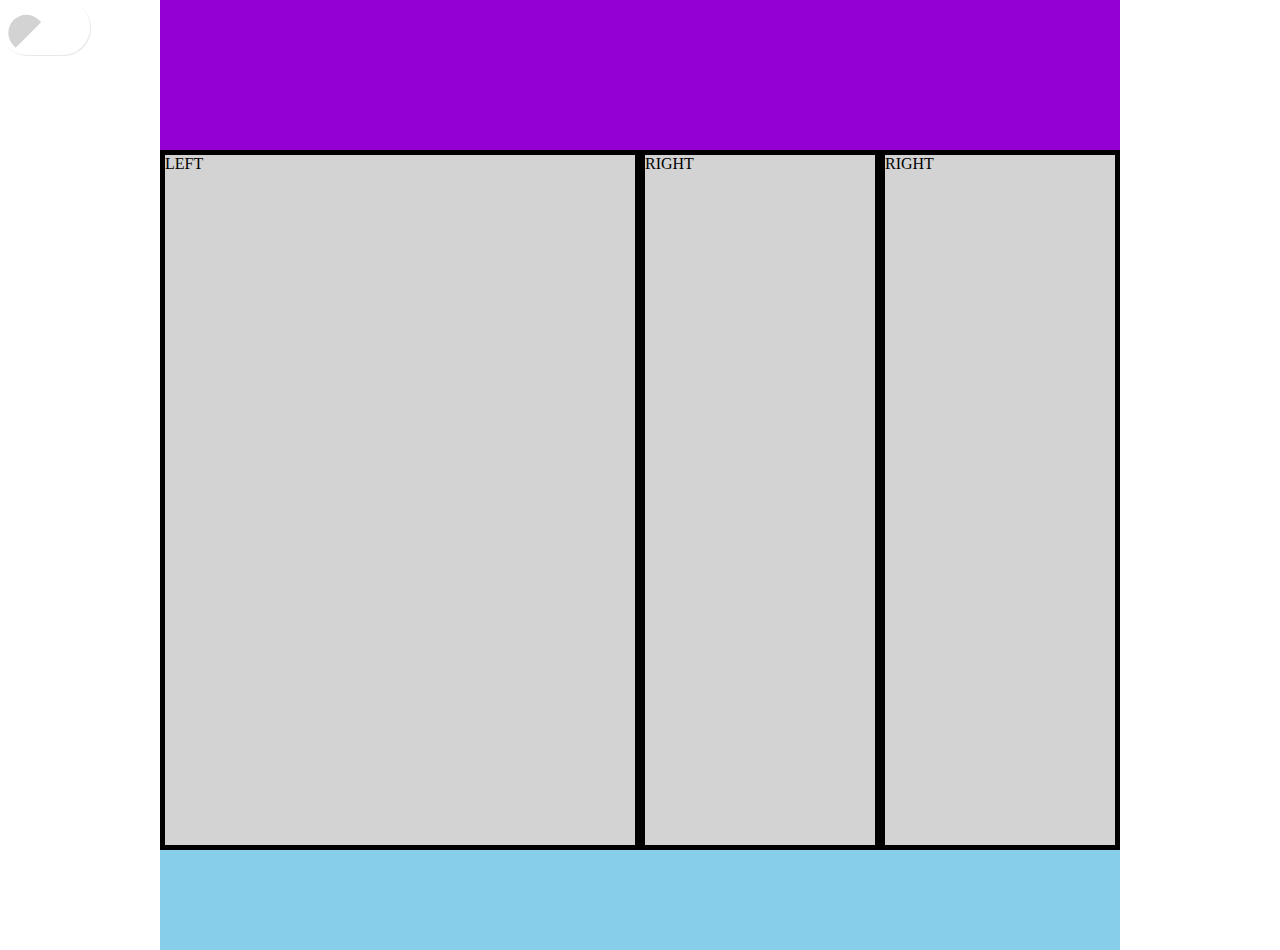
<file: css grid/index.html>
<!DOCTYPE html>
<html>
<head>
	<meta charset="utf-8">
	<meta name="viewport" content="width=device-width, initial scale=1.0, maximum-scale=1.0">
	<meta http-equiv="X-UA-Compatible" content="IE=Edge">
	<link rel="stylesheet" type="text/css" href="./assets/css/style.css">
	<script src="https://ajax.googleapis.com/ajax/libs/jquery/3.3.1/jquery.min.js"></script>
	<script type="text/javascript" src="./assets/js/script.js"></script>
	<title> CSS Fluid Grid </title>
</head>
<body>
	<label class="switch" for="togglegrid">
		<input type="checkbox" id="togglegrid">
		<span class="slider round"></span>
	</label>
	<div class="container">
		<header class="row"></header>
		<main class="row">
			<div class="left col-lg-6 col-md-4 col-sm-2"> LEFT </div>
			<div class="right col-lg-3 col-md-4 col-sm-8"> RIGHT </div>
			<div class="right col-lg-3 col-md-4 col-sm-2"> RIGHT </div>
		</main>
		<div class="grid">
			<div class="clm"> 1 </div>
			<div class="clm"> 2 </div>
			<div class="clm"> 3 </div>
			<div class="clm"> 4 </div>
			<div class="clm"> 5 </div>
			<div class="clm"> 6 </div>
			<div class="clm"> 7 </div>
			<div class="clm"> 8 </div>
			<div class="clm"> 9 </div>
			<div class="clm"> 10 </div>
			<div class="clm"> 11 </div>
			<div class="clm"> 12 </div>
		</div>
		<footer class="row"></footer>
	</div>
</body>
</html>
</file>
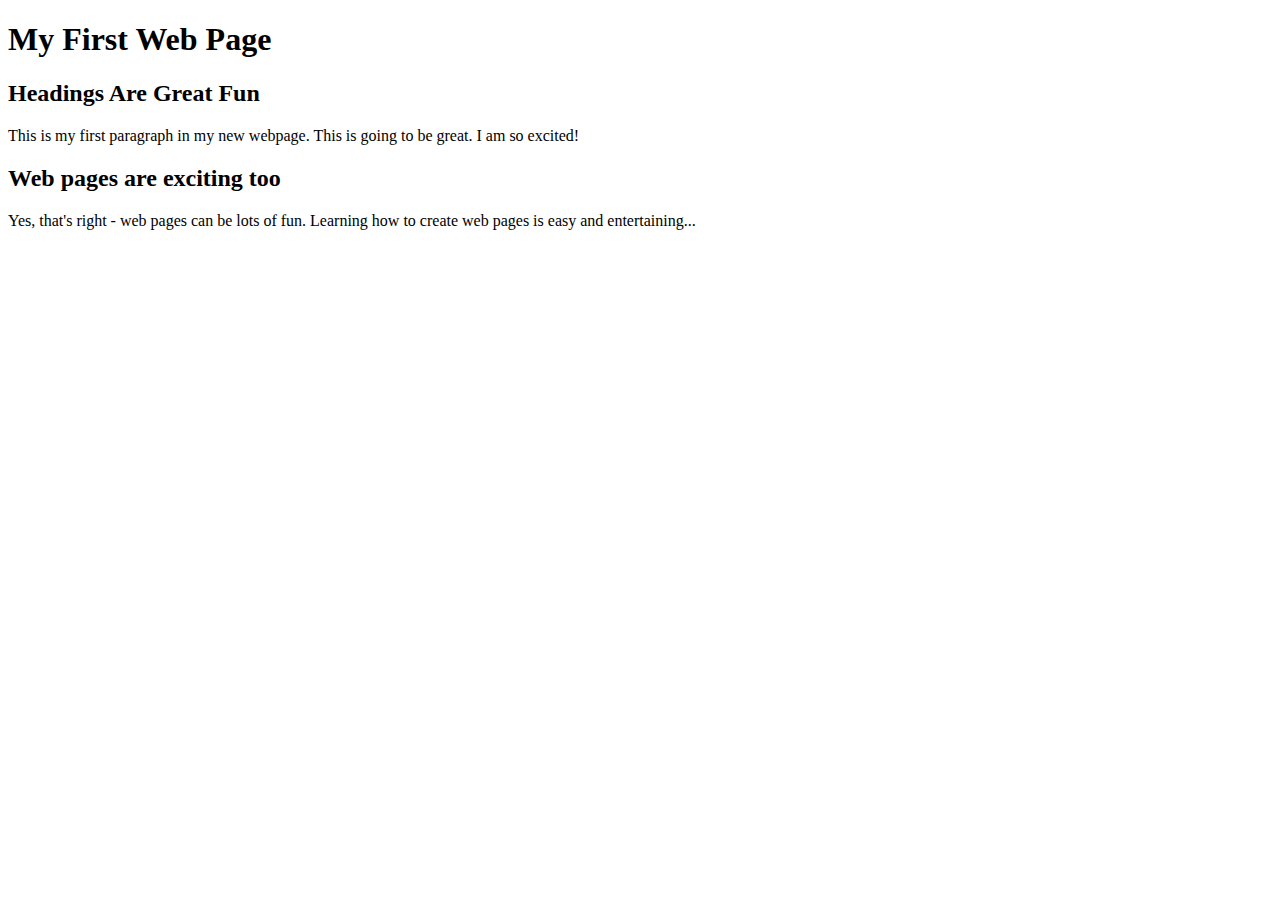
<file: mod01-01/index.html>
<!DOCTYPE html>
<html>
<head>
<meta charset="utf-8">
	<title> My First Web Page </title>
</head>
<body>
	<h1> My First Web Page </h1>
	<h2> Headings Are Great Fun </h2>
	<p>This is my first paragraph in my new webpage. This is going to be great. I am so excited! </p>
	<h2> Web pages are exciting too </h2>
	<p>Yes, that's right - web pages can be lots of fun. Learning how to create web pages is easy and entertaining...</p>
</body>
</html>
</file>
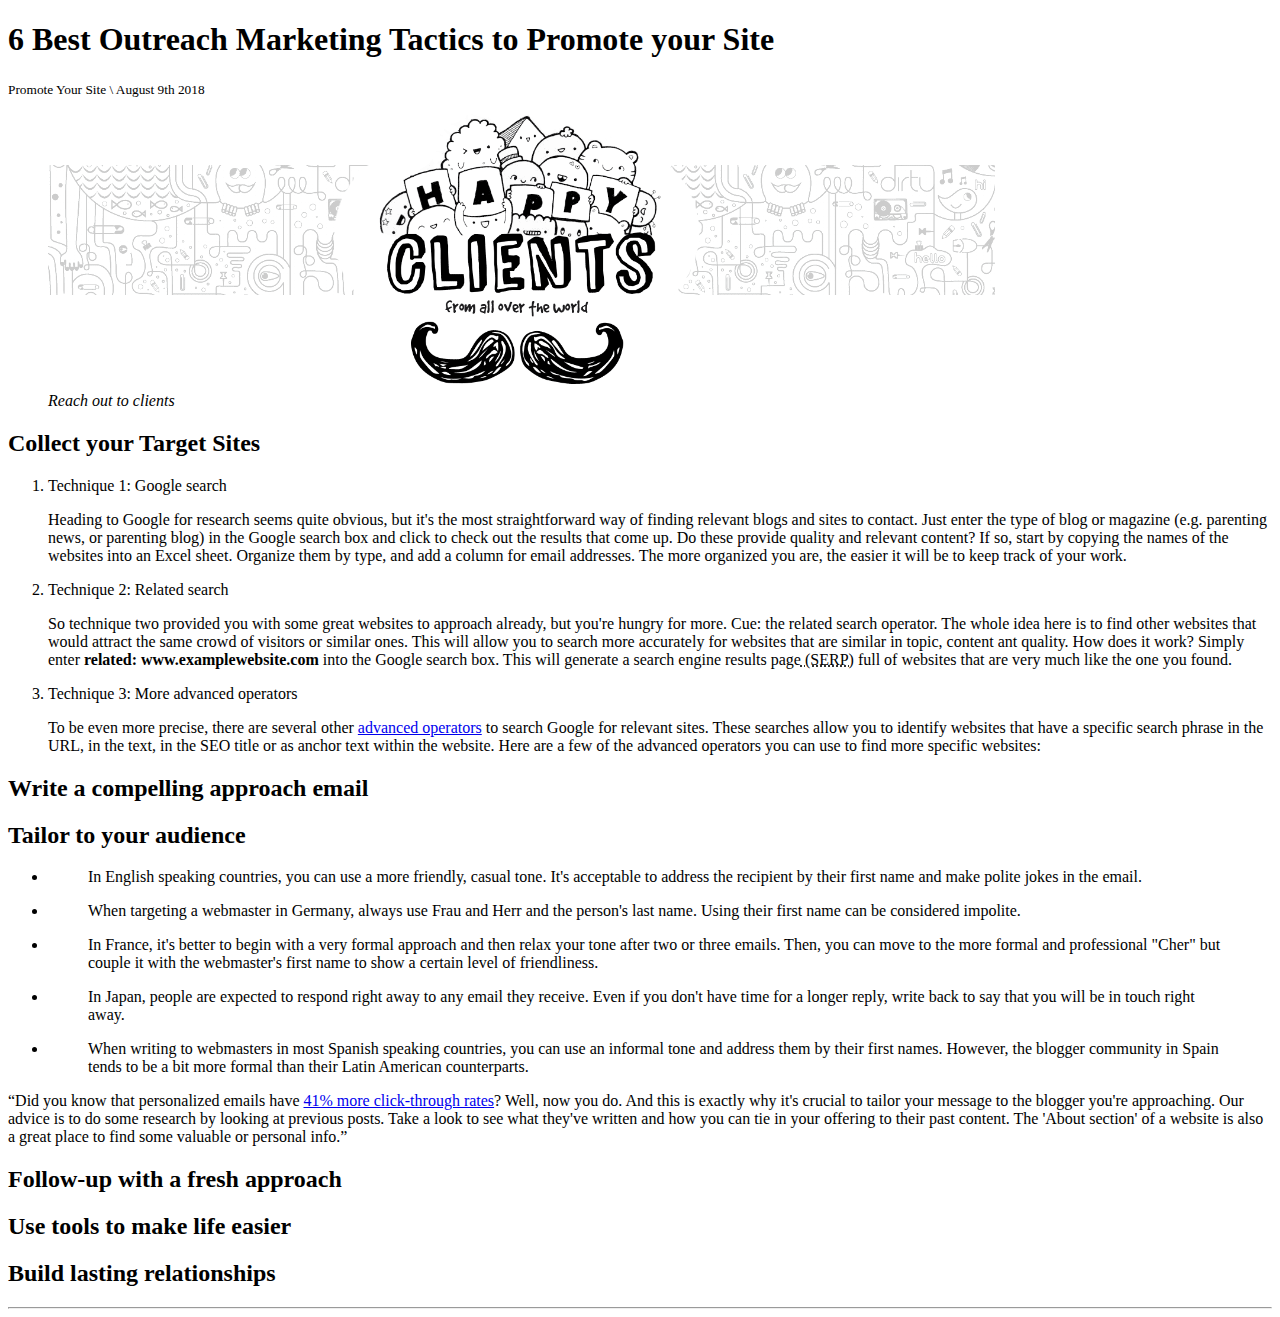
<file: mod01-03/index.html>
<!DOCTYPE html>
<html>
<head>
	<meta charset="utf-8">
	<title></title>
</head>
<body>
	<div class="article">
		<h1>6 Best Outreach Marketing Tactics to Promote your Site</h1>
		<small>Promote Your Site \ August 9th 2018</small>
		<figure>
			<img src="assets/images/images.gif" style="width: 80%">
			<figcaption><em>Reach out to clients</em></figcaption>
		</figure>
		<h2>Collect your Target Sites</h2>
		<ol>
			<li>Technique 1: Google search</li>
			<p>Heading to Google for research seems quite obvious, but it's the most straightforward way of finding relevant blogs and sites to contact. Just enter the type of blog or magazine (e.g. parenting news, or parenting blog) in the Google search box and click to check out the results that come up. Do these provide quality and relevant content? If so, start by copying the names of the websites into an Excel sheet. Organize them by type, and add a column for email addresses. The more organized you are, the easier it will be to keep track of your work.</p>
			<li>Technique 2: Related search</li>
			<p>So technique two provided you with some great websites to approach already, but you're hungry for more. Cue: the related search operator. The whole idea here is to find other websites that would attract the same crowd of visitors or similar ones. This will allow you to search more accurately for websites that are similar in topic, content ant quality. How does it work? Simply enter <strong>related: www.examplewebsite.com</strong> into the Google search box. This will generate a search engine results page<abbr title="Search Engine Results Page"> (SERP)</abbr> full of websites that are very much like the one you found.</p>
			<li>Technique 3: More advanced operators</li>
			<p>To be even more precise, there are several other <a href="https://sites.google.com/site/gwebsearcheducation/advanced-operators" target="_blank">advanced operators</a> to search Google for relevant sites. These searches allow you to identify websites that have a specific search phrase in the URL, in the text, in the SEO title or as anchor text within the website. Here are a few of the advanced operators you can use to find more specific websites:</p>
		</ol>
		<h2>Write a compelling approach email</h2>
		<h2>Tailor to your audience</h2>
		<ul type="a">
			<li><p><blockquote>In English speaking countries, you can use a more friendly, casual tone. It's acceptable to address the recipient by their first name and make polite jokes in the email.</blockquote></p></li>

			<li><p><blockquote>When targeting a webmaster in Germany, always use Frau and Herr and the person's last name. Using their first name can be considered impolite.</blockquote></p></li>

			<li><p><blockquote>In France, it's better to begin with a very formal approach and then relax your tone after two or three emails. Then, you can move to the more formal and professional "Cher" but couple it with the webmaster's first name to show a certain level of friendliness.</blockquote></p></li>

			<li><p><blockquote>In Japan, people are expected to respond right away to any email they receive. Even if you don't have time for a longer reply, write back to say that you will be in touch right away.</blockquote></p></li>

			<li><p><blockquote>When writing to webmasters in most Spanish speaking countries, you can use an informal tone and address them by their first names. However, the blogger community in Spain tends to be a bit more formal than their Latin American counterparts.</blockquote></p></li>

		</ul>
		<p><q>Did you know that personalized emails have <a href="https://www.campaignmonitor.com/blog/email-marketing/2016/01/70-email-marketing-stats-you-need-to-know/">41% more click-through rates</a>? Well, now you do. And this is exactly why it's crucial to tailor your message to the blogger you're approaching. Our advice is to do some research by looking at previous posts. Take a look to see what they've written and how you can tie in your offering to their past content. The 'About section' of a website is also a great place to find some valuable or personal info.</q></p>
		<h2>Follow-up with a fresh approach</h2>
		<h2>Use tools to make life easier</h2>
		<h2>Build lasting relationships</h2>
	</div>
	<hr>
</body>
</html>
</file>
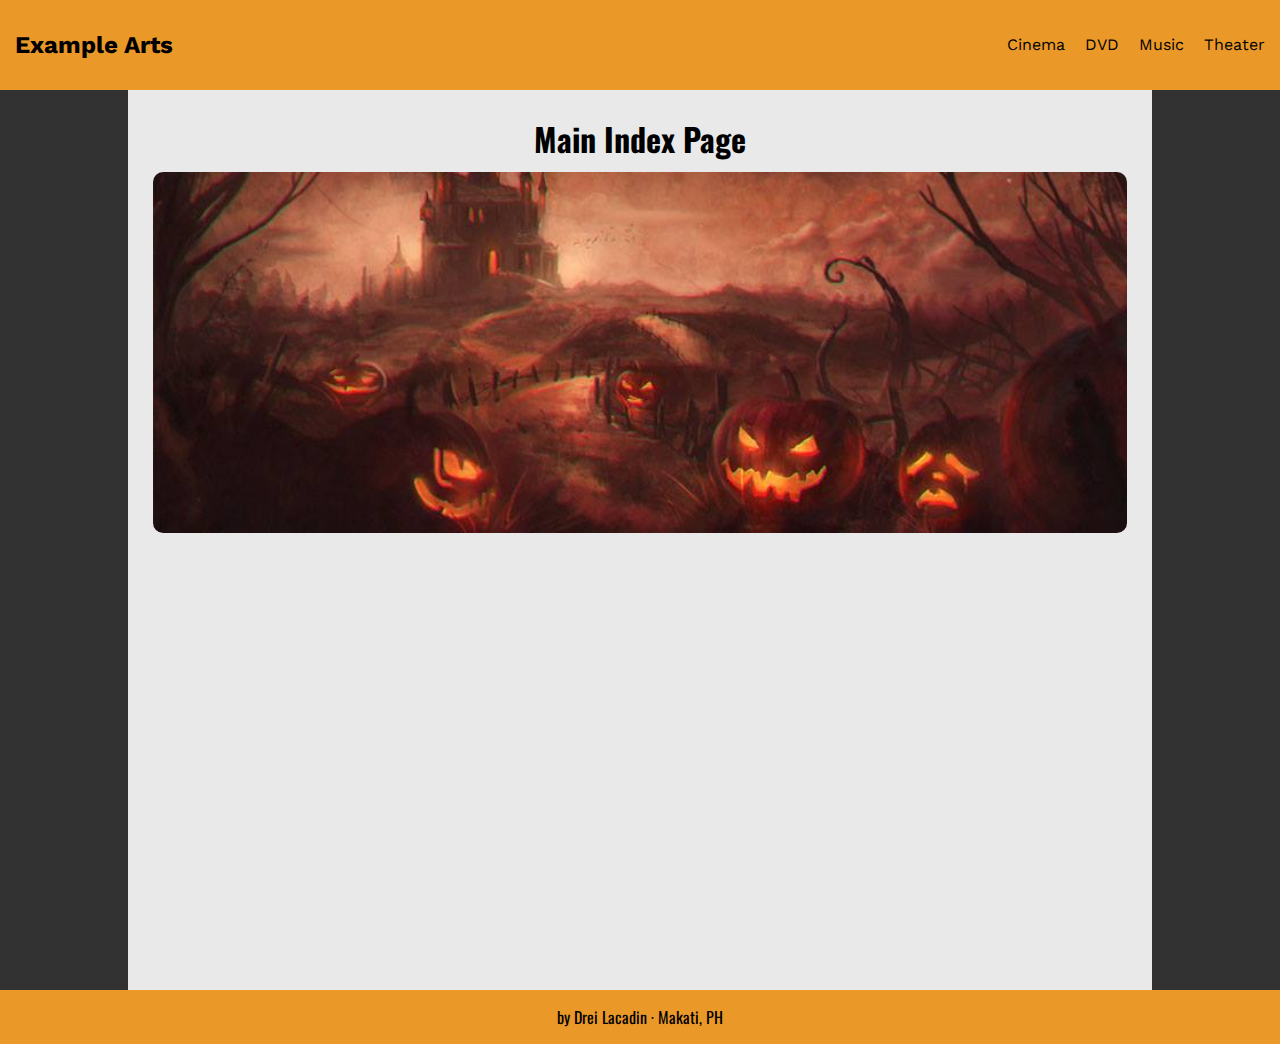
<file: mod01-04/index.html>
<!DOCTYPE html>
<html>
<head>
	<meta charset="utf-8">
	<!-- sets the default zoom for ANY device -->
	<meta name="viewport" content="width=device-width, initial-scale=1.0"> 
	<!-- sets compatibility for your browsers -->
	<meta http-equiv="X-UA-Compatible" content="IE=Edge">
	<title>Example Arts &middot; Main Index Page</title>
	<!-- Imports Google Fonts -->
	<link href="https://fonts.googleapis.com/css?family=Oswald|Work+Sans" rel="stylesheet">
	<!-- Imports font awesome -->
	<link rel="stylesheet" href="https://use.fontawesome.com/releases/v5.3.1/css/all.css" integrity="sha384-mzrmE5qonljUremFsqc01SB46JvROS7bZs3IO2EmfFsd15uHvIt+Y8vEf7N7fWAU" crossorigin="anonymous">
	<!-- Import custom css -->
	<!-- . is your root directory -->
	<link rel="stylesheet" type="text/css" href="./assets/styles/style.css">
</head>
<body>
	<header id="mainHeader">
		<div>
			<h2><a href="./index.html">Example Arts</a></h2>
		</div>
		<div>
			<ul>
				<li><a href="./movies/cinema/index.html">Cinema</a></li>
				<li><a href="./movies/dvd/index.html">DVD</a></li>
				<li><a href="./music/index.html">Music</a></li>
				<li><a href="./theater/index.html">Theater</a></li>
			</ul>
		</div>
	</header>
	<main id="wrapper">
		<h1>Main Index Page</h1>
		<img src="./assets/images/image1.jpg" alt="main index page cover photo">
	</main>
	<footer id="mainFooter">
		<p><i class="fas fa-file-code"></i> by Drei Lacadin &middot; Makati, PH </p>
	</footer>
</body>
</html>
</file>
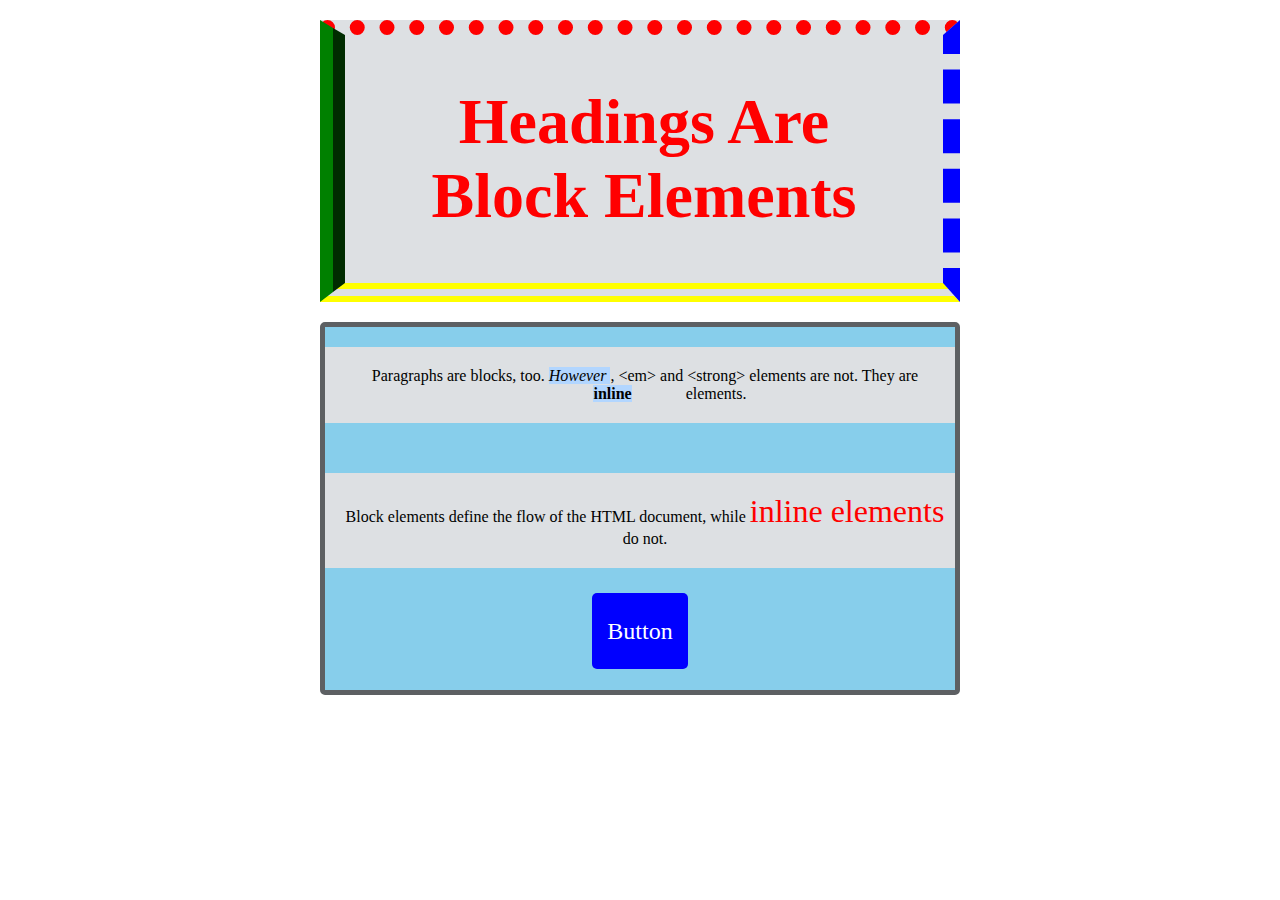
<file: mod02-01/index.html>
<!DOCTYPE html>
<html>
<head>
	<meta charset="utf-8">
	<link rel="stylesheet" type="text/css" href="./assets/css/main.css">
	<title> Inline & Block Elements</title>
</head>
<body>
	<h1><span> Headings Are Block Elements </span></h1>
	<div>
		<p> Paragraphs are blocks, too.
			<em> However </em>, &lt;em&gt; and &lt;strong&gt; elements are not. They are <strong> inline</strong> elements.
		</p>
		
		<p> Block elements define the flow of the HTML document, while <span>inline elements </span> do not. </p>

		<input id="btn-browse" type="file" multiple="multiple">
		<label for="btn-browse" class="btn">Button</label>
		
	</div>
		<!-- <hr>
		<table >
			<tr>
				<th>Element</th>
				<th>Display (inline or block) </th>
			</tr>
			<tr>
				<td>1. strong </td>
				<td class="display">inline</td>
			</tr>
			<tr>
				<td>2. input (password) </td>
				<td class="display">inline</td>
			</tr>
			<tr>
				<td>3. h1 </td>
				<td class="display">block</td>
			</tr>
			<tr>
				<td>4. s </td>
				<td class="display">inline</td>
			</tr>
			<tr>
				<td>5. form </td>
				<td class="display">block</td>
			</tr>
			<tr>
				<td>6. blockquote </td>
				<td class="display">block</td>
			</tr>
			<tr>
				<td>7. abbr </td>
				<td class="display">inline</td>
			</tr>
			<tr>
				<td>8. h4 </td>
				<td class="display">block</td>
			</tr>
			<tr>
				<td>9. nav</td>
				<td class="display">block</td>
			</tr>

		</table>
		<hr>
		<table >
			<tr>
				<th>Element</th>
				<th>Display (inline or block) </th>
			</tr>
			<tr>
				<td>1. h2 </td>
				<td class="display">block</td>
			</tr>
			<tr>
				<td>2. em </td>
				<td class="display">inline</td>
			</tr>
			<tr>
				<td>3. ins </td>
				<td class="display">inline</td>
			</tr>
			<tr>
				<td>4. sup </td>
				<td class="display">inline</td>
			</tr>
			<tr>
				<td>5. li </td>
				<td class="display">block</td>
			</tr>
			<tr>
				<td>6. dl </td>
				<td class="display">block</td>
			</tr>
			<tr>
				<td>7. input(email) </td>
				<td class="display">inline</td>
			</tr>
			<tr>
				<td>8. select </td>
				<td class="display">inline</td>
			</tr>
			<tr>
				<td>9. footer </td>
				<td class="display">block</td>
			</tr>
		</table>
		<hr>
		<table >
			<tr>
				<th>Element</th>
				<th>Display (inline or block) </th>
			</tr>
			<tr>
				<td>1. header </td>
				<td class="display">block</td>
			</tr>
			<tr>
				<td>2. span </td>
				<td class="display">inline</td>
			</tr>
			<tr>
				<td>3. a </td>
				<td class="display">inline</td>
			</tr>
			<tr>
				<td>4. button </td>
				<td class="display">inline</td>
			</tr>
			<tr>
				<td>5. img </td>
				<td class="display">inline</td>
			</tr>
			<tr>
				<td>6. input(checkbox) </td>
				<td class="display">inline</td>
			</tr>
			<tr>
				<td>7. sub </td>
				<td class="display">inline</td>
			</tr>
			<tr>
				<td>8. fieldset </td>
				<td class="display">block</td>
			</tr>
		</table>
		<hr>
		<table >
			<tr>
				<th>Element</th>
				<th>Display (inline or block) </th>
			</tr>
			<tr>
				<td>1. h5 </td>
				<td class="display">block</td>
			</tr>
			<tr>
				<td>2. q </td>
				<td class="display">inline</td>
			</tr>
			<tr>
				<td>3. del </td>
				<td class="display">inline</td>
			</tr>
			<tr>
				<td>4. aside </td>
				<td class="display">block</td>
			</tr>
			<tr>
				<td>5. figure </td>
				<td class="display">block</td>
			</tr>
			<tr>
				<td>6. input(submit) </td>
				<td class="display">inline</td>
			</tr>
			<tr>
				<td>7. h3 </td>
				<td class="display">block</td>
			</tr>
			<tr>
				<td>8. small </td>
				<td class="display">inline</td>
			</tr>
		</table>

		<input type="submit"> Hello </input> -->


	</body>
	</html>
</file>
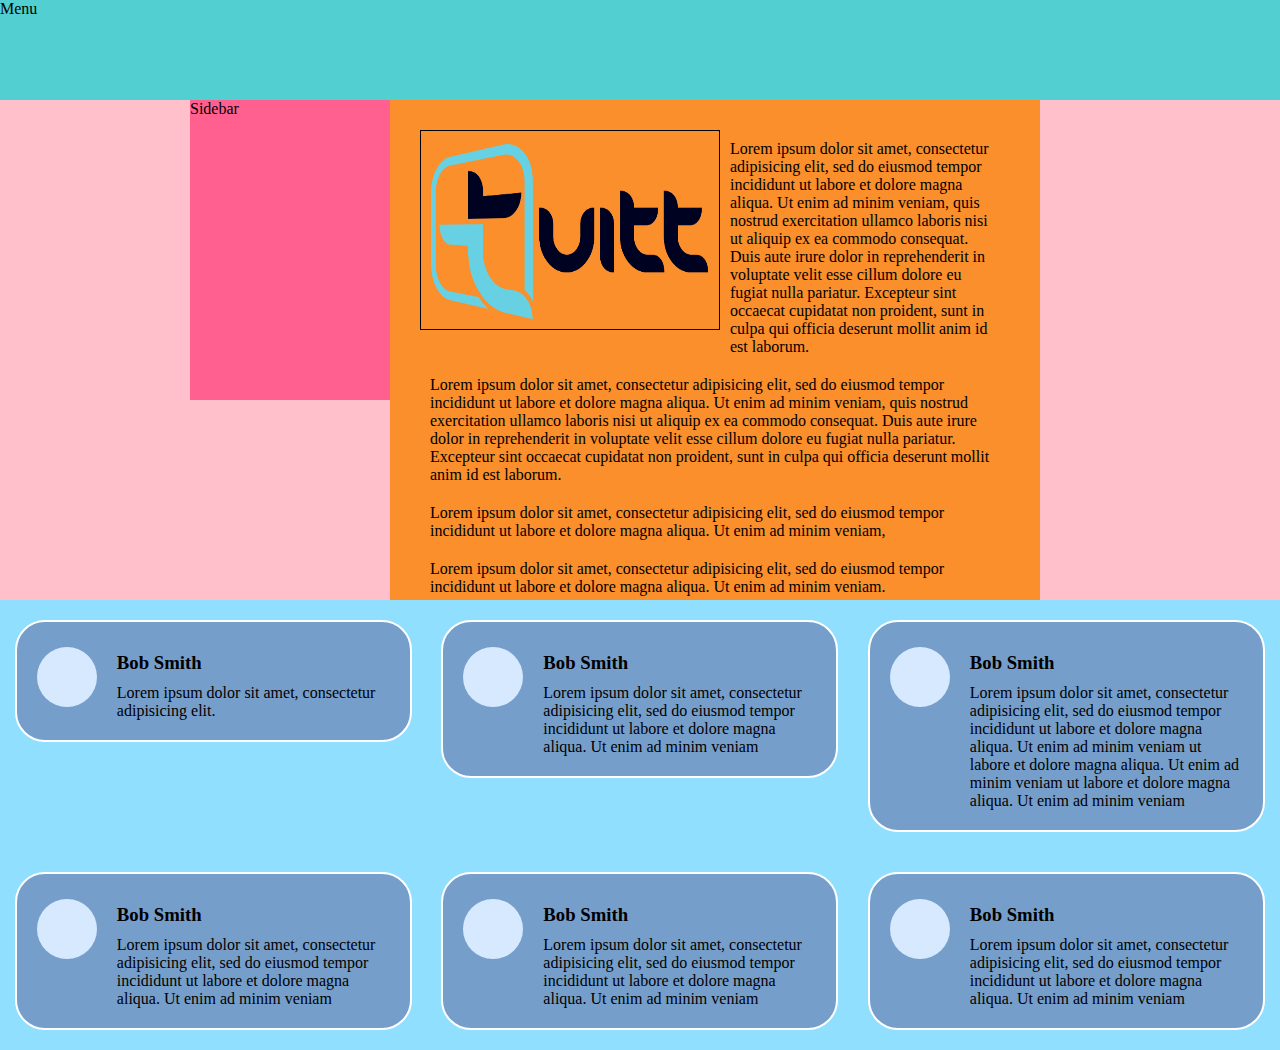
<file: mod02-02/index.html>
<!DOCTYPE html>
<html>
<head>
	<meta charset="utf-8">
	<title> Floating Elements</title>
	<link rel="stylesheet" type="text/css" href="./assets/css/main.css">
</head>
<body>
	<div class="menu"> Menu </div>
	<div class="container">
		<div class="page clear">
			<div class="sidebar"> Sidebar </div>
			<div class="content"> 
				<img src="./assets/images/tuittlogo.png" class="article-image">
				<p>Lorem ipsum dolor sit amet, consectetur adipisicing elit, sed do eiusmod
					tempor incididunt ut labore et dolore magna aliqua. Ut enim ad minim veniam,
					quis nostrud exercitation ullamco laboris nisi ut aliquip ex ea commodo
					consequat. Duis aute irure dolor in reprehenderit in voluptate velit esse
					cillum dolore eu fugiat nulla pariatur. Excepteur sint occaecat cupidatat non
					proident, sunt in culpa qui officia deserunt mollit anim id est laborum.
				</p>
				<p>Lorem ipsum dolor sit amet, consectetur adipisicing elit, sed do eiusmod
					tempor incididunt ut labore et dolore magna aliqua. Ut enim ad minim veniam,
					quis nostrud exercitation ullamco laboris nisi ut aliquip ex ea commodo
					consequat. Duis aute irure dolor in reprehenderit in voluptate velit esse
					cillum dolore eu fugiat nulla pariatur. Excepteur sint occaecat cupidatat non
					proident, sunt in culpa qui officia deserunt mollit anim id est laborum.
				</p>
				<p>Lorem ipsum dolor sit amet, consectetur adipisicing elit, sed do eiusmod
					tempor incididunt ut labore et dolore magna aliqua. Ut enim ad minim veniam,
				</p>
				<p>Lorem ipsum dolor sit amet, consectetur adipisicing elit, sed do eiusmod
					tempor incididunt ut labore et dolore magna aliqua. Ut enim ad minim veniam. 
				</p>
			</div>
		</div>
		<div class="footer clear"> 
			<div class="column">
				<div class="avatar"></div>
				<h3 class="username"> Bob Smith </h3>
				<p class="comment"> Lorem ipsum dolor sit amet, consectetur adipisicing elit. </p>
			</div>
			<div class="column">
				<div class="avatar"></div>
				<h3 class="username"> Bob Smith </h3>
				<p class="comment"> Lorem ipsum dolor sit amet, consectetur adipisicing elit, sed do eiusmod
				tempor incididunt ut labore et dolore magna aliqua. Ut enim ad minim veniam </p>
			</div>
			<div class="column">
				<div class="avatar"></div>
				<h3 class="username"> Bob Smith </h3>
				<p class="comment"> Lorem ipsum dolor sit amet, consectetur adipisicing elit, sed do eiusmod
				tempor incididunt ut labore et dolore magna aliqua. Ut enim ad minim veniam 
				ut labore et dolore magna aliqua. Ut enim ad minim veniam 
				ut labore et dolore magna aliqua. Ut enim ad minim veniam </p>
			</div>
			<div class="column">
				<div class="avatar"></div>
				<h3 class="username"> Bob Smith </h3>
				<p class="comment"> Lorem ipsum dolor sit amet, consectetur adipisicing elit, sed do eiusmod
				tempor incididunt ut labore et dolore magna aliqua. Ut enim ad minim veniam </p>
			</div>
			<div class="column">
				<div class="avatar"></div>
				<h3 class="username"> Bob Smith </h3>
				<p class="comment"> Lorem ipsum dolor sit amet, consectetur adipisicing elit, sed do eiusmod
				tempor incididunt ut labore et dolore magna aliqua. Ut enim ad minim veniam </p>
			</div>
			<div class="column">
				<div class="avatar"></div>
				<h3 class="username"> Bob Smith </h3>
				<p class="comment"> Lorem ipsum dolor sit amet, consectetur adipisicing elit, sed do eiusmod
				tempor incididunt ut labore et dolore magna aliqua. Ut enim ad minim veniam </p>
			</div>
		</div>
	</body>
	</html>
</file>
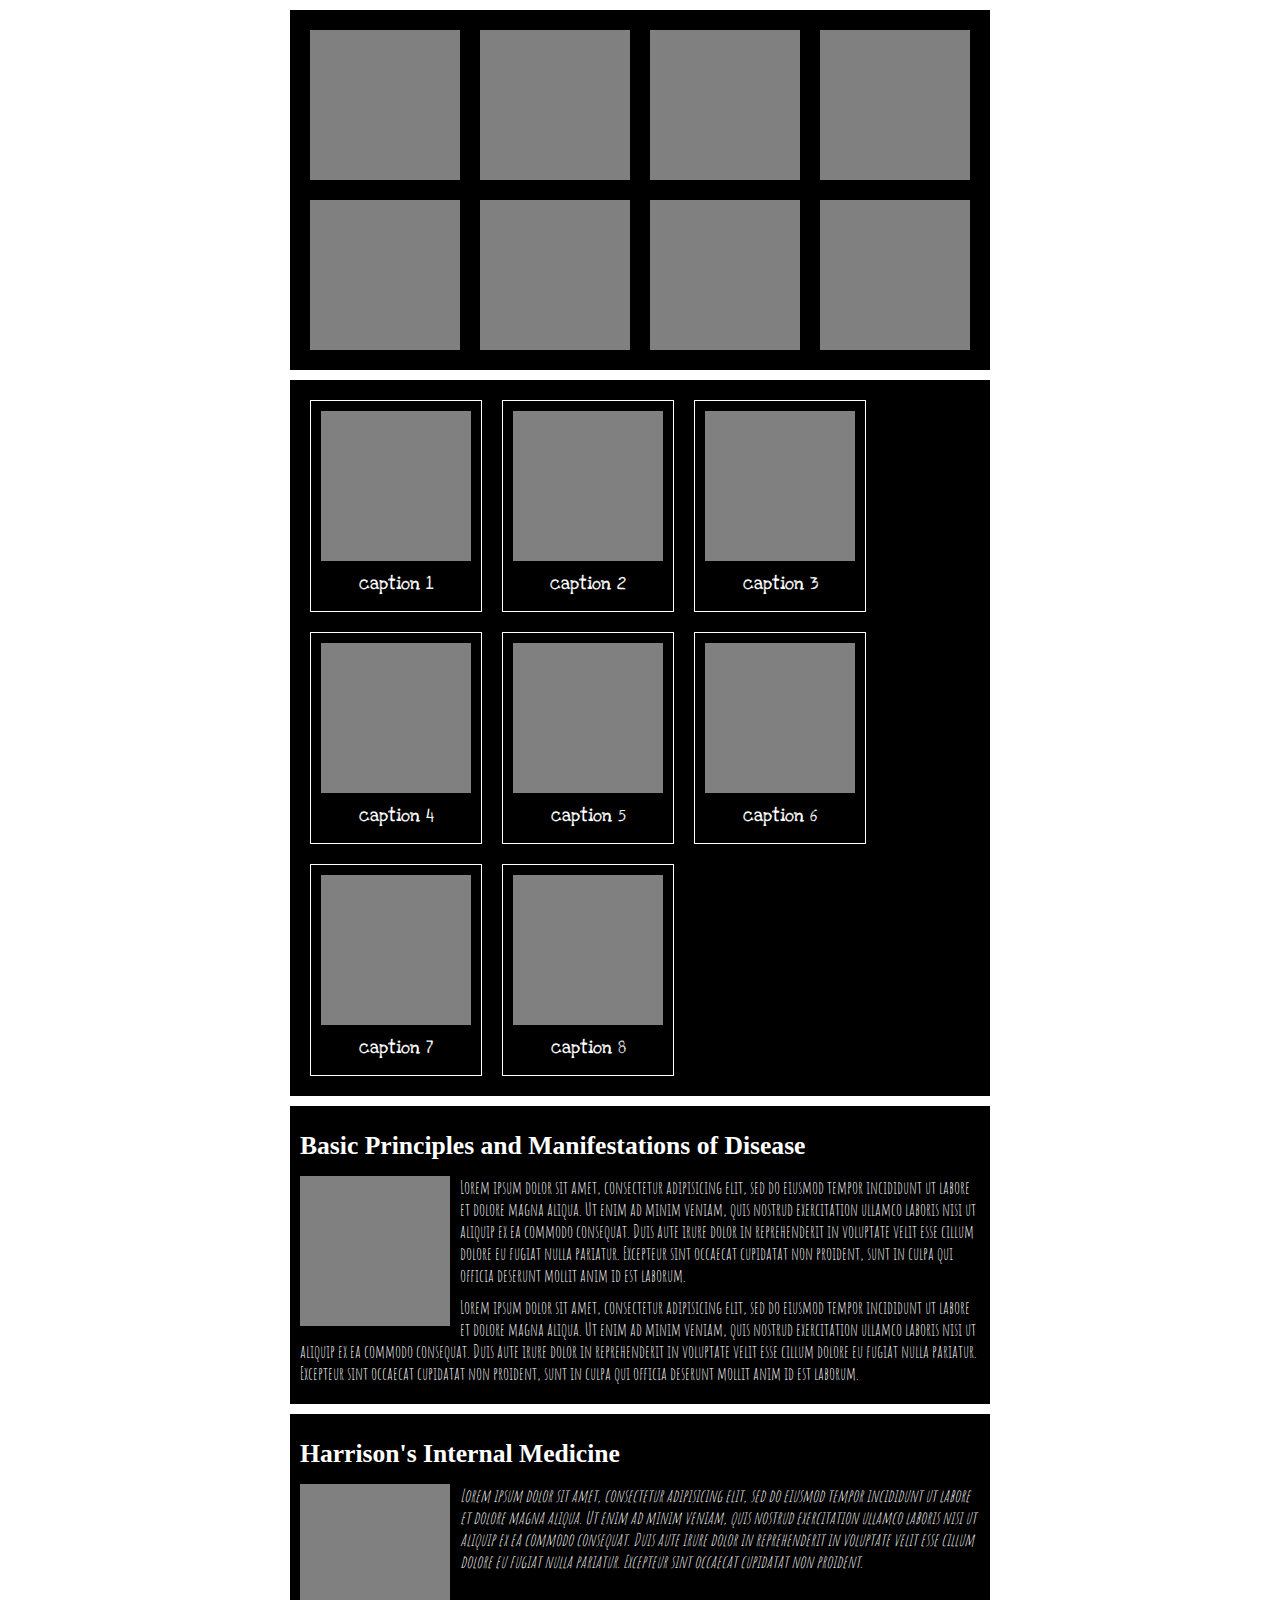
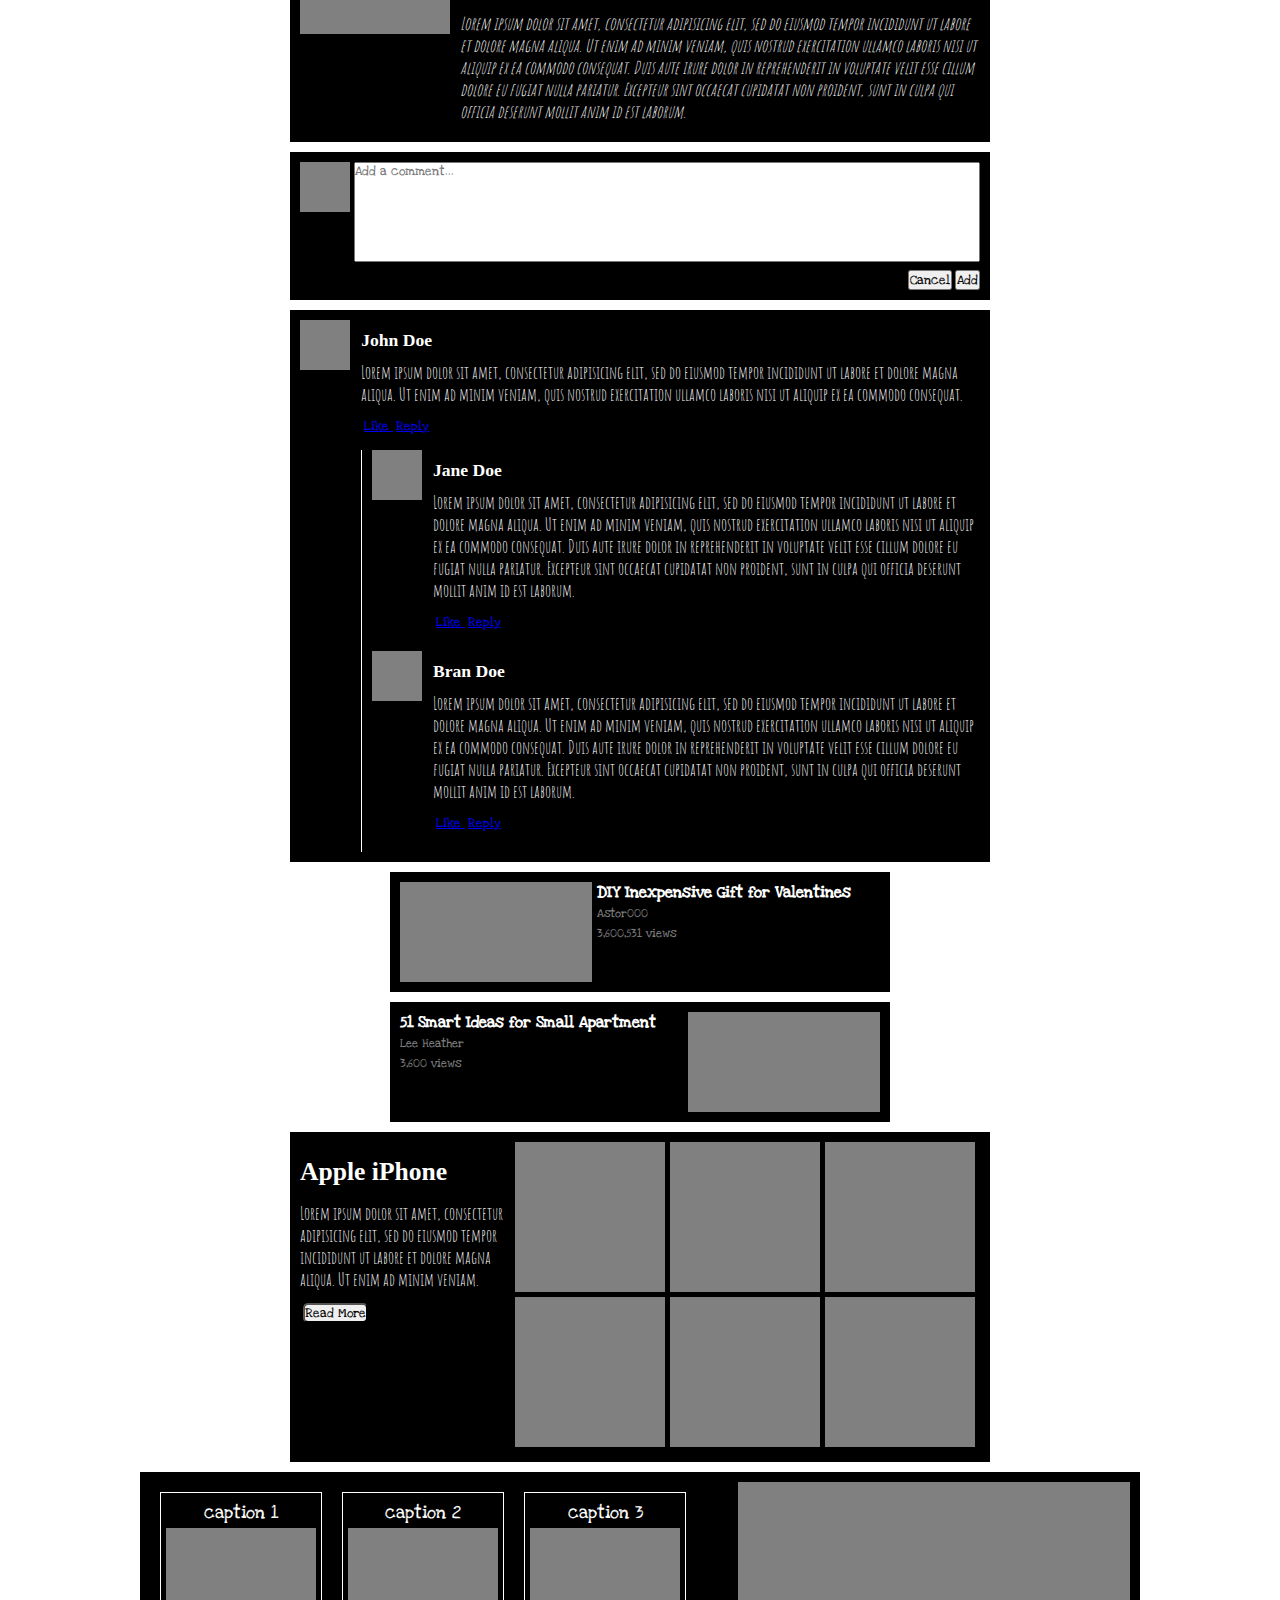
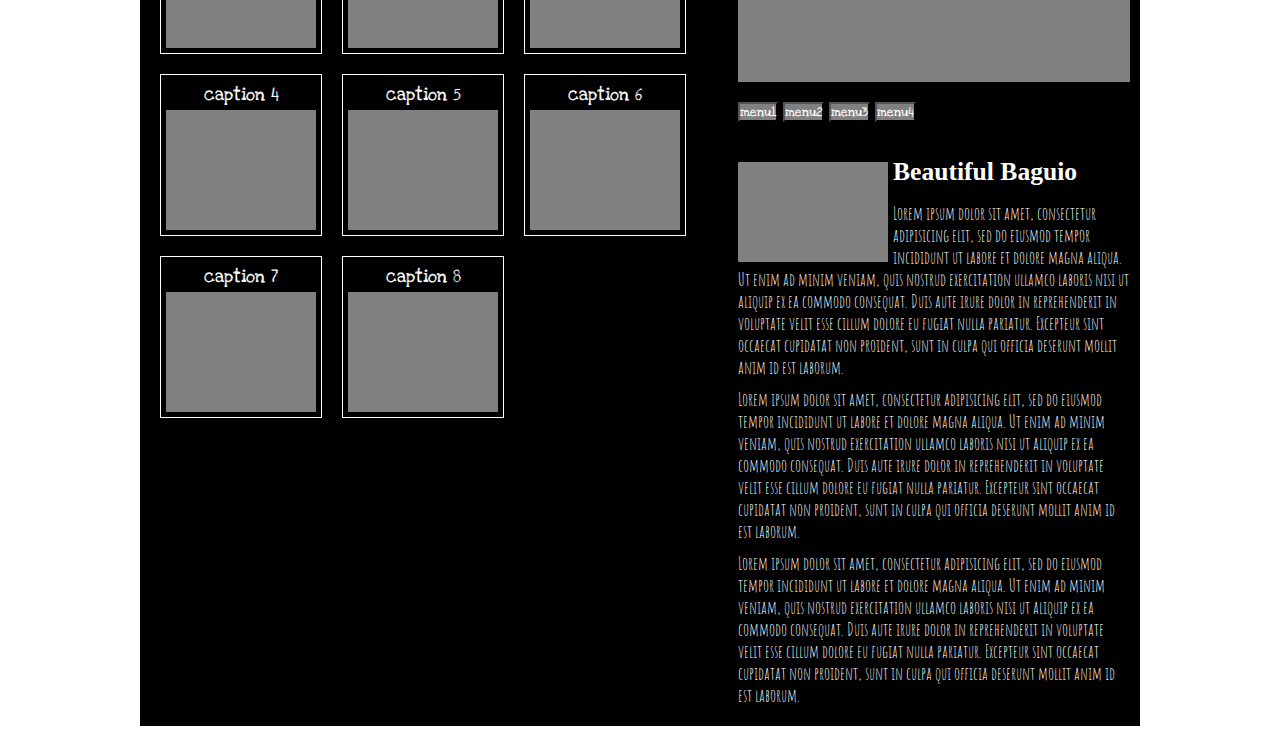
<file: mod02-03/index.html>
<!DOCTYPE html>
<html>
<head>
	<meta charset="utf-8">
	<link rel="stylesheet" type="text/css" href="./assets/css/main.css">
	<script src="https://ajax.googleapis.com/ajax/libs/jquery/3.3.1/jquery.min.js"></script>
	<script type="text/javascript" src="./assets/js/script.js"></script>
	<link href="https://fonts.googleapis.com/css?family=Amatic+SC|Fredericka+the+Great|Indie+Flower|Love+Ya+Like+A+Sister|Permanent+Marker|Special+Elite" rel="stylesheet">
	<title> Gray box-Black box </title>
</head>
<body>
	<!-- Grey boxes -->
	<main class="black-container clear">
		<div class="grey-boxes1"></div>
		<div class="grey-boxes1"></div>
		<div class="grey-boxes1"></div>
		<div class="grey-boxes1"></div>
		<div class="grey-boxes1"></div>
		<div class="grey-boxes1"></div>
		<div class="grey-boxes1"></div>
		<div class="grey-boxes1"></div>
	</main>
	<!-- pictures with captions -->
	<section class="black-container clear">
		<div class="white-container">
			<div class="grey-boxes"></div>
			<figcaption> caption 1 </figcaption>
		</div>
		<div class="white-container">
			<div class="grey-boxes"></div>
			<figcaption> caption 2 </figcaption>
		</div>
		<div class="white-container">
			<div class="grey-boxes"></div>
			<figcaption> caption 3 </figcaption>
		</div>
		<div class="white-container">
			<div class="grey-boxes"></div>
			<figcaption> caption 4 </figcaption>
		</div>
		<div class="white-container">
			<div class="grey-boxes"></div>
			<figcaption> caption 5 </figcaption>
		</div>
		<div class="white-container">
			<div class="grey-boxes"></div>
			<figcaption> caption 6 </figcaption>
		</div>
		<div class="white-container">
			<div class="grey-boxes"></div>
			<figcaption> caption 7 </figcaption>
		</div>
		<div class="white-container">
			<div class="grey-boxes"></div>
			<figcaption> caption 8 </figcaption>
		</div>
	</section>
	<!-- Picture with description -->
	<section class="black-container clear">
		<h2> Basic Principles and Manifestations of Disease </h2>
			<div class="grey3-boxes"></div>
				<p>Lorem ipsum dolor sit amet, consectetur adipisicing elit, sed do eiusmod
				tempor incididunt ut labore et dolore magna aliqua. Ut enim ad minim veniam,
				quis nostrud exercitation ullamco laboris nisi ut aliquip ex ea commodo
				consequat. Duis aute irure dolor in reprehenderit in voluptate velit esse
				cillum dolore eu fugiat nulla pariatur. Excepteur sint occaecat cupidatat non
				proident, sunt in culpa qui officia deserunt mollit anim id est laborum.
				</p>
				
				<p>Lorem ipsum dolor sit amet, consectetur adipisicing elit, sed do eiusmod
				tempor incididunt ut labore et dolore magna aliqua. Ut enim ad minim veniam,
				quis nostrud exercitation ullamco laboris nisi ut aliquip ex ea commodo
				consequat. Duis aute irure dolor in reprehenderit in voluptate velit esse
				cillum dolore eu fugiat nulla pariatur. Excepteur sint occaecat cupidatat non
				proident, sunt in culpa qui officia deserunt mollit anim id est laborum.
				</p>
	</section>
	<!-- Picture with description v1.1 -->
	<section class="black-container clear">
		<h2> Harrison's Internal Medicine </h2>
			<div class="grey3-boxes"></div>
				<em><p class="overflow">Lorem ipsum dolor sit amet, consectetur adipisicing elit, sed do eiusmod
				tempor incididunt ut labore et dolore magna aliqua. Ut enim ad minim veniam,
				quis nostrud exercitation ullamco laboris nisi ut aliquip ex ea commodo
				consequat. Duis aute irure dolor in reprehenderit in voluptate velit esse
				cillum dolore eu fugiat nulla pariatur. Excepteur sint occaecat cupidatat non
				proident.
				</p></em>
				<br>
				<em><p class="overflow">Lorem ipsum dolor sit amet, consectetur adipisicing elit, sed do eiusmod
				tempor incididunt ut labore et dolore magna aliqua. Ut enim ad minim veniam,
				quis nostrud exercitation ullamco laboris nisi ut aliquip ex ea commodo
				consequat. Duis aute irure dolor in reprehenderit in voluptate velit esse
				cillum dolore eu fugiat nulla pariatur. Excepteur sint occaecat cupidatat non
				proident, sunt in culpa qui officia deserunt mollit anim id est laborum.
				</p></em>
	</section>
	<!-- comment box -->
	<section class="black-container clear">
		<div class="left2">
			<div class="grey5-boxes"></div>
		</div>
		<div class="right2">
			<textarea id="text" placeholder="Add a comment..."></textarea>
			<button id="addButton"> Add </button>
			<button id="cancelButton"> Cancel </button>
		</div>
	</section>
	<!-- Comment box with replies -->
	<section class="black-container clear">
		<div class="left3">
			<div class="grey5-boxes"></div>
		</div>
		<div class="right3">
			<h3> John Doe </h3>
			<p> Lorem ipsum dolor sit amet, consectetur adipisicing elit, sed do eiusmod
			tempor incididunt ut labore et dolore magna aliqua. Ut enim ad minim veniam,
			quis nostrud exercitation ullamco laboris nisi ut aliquip ex ea commodo
			consequat.
			</p>
			<a href="#"> Like </a>
			<a href="#"> Reply </a>
			<div id="replies-container" class="clear">
				<div class="comments clear">
					<div class="pic-replies">
						<div class="grey6-boxes"></div>
					</div>
					<div class="comment-replies">
						<h3> Jane Doe </h3>
						<p class="overflow">Lorem ipsum dolor sit amet, consectetur adipisicing elit, sed do eiusmod
						tempor incididunt ut labore et dolore magna aliqua. Ut enim ad minim veniam,
						quis nostrud exercitation ullamco laboris nisi ut aliquip ex ea commodo
						consequat. Duis aute irure dolor in reprehenderit in voluptate velit esse
						cillum dolore eu fugiat nulla pariatur. Excepteur sint occaecat cupidatat non
						proident, sunt in culpa qui officia deserunt mollit anim id est laborum.
						</p>
						<a href="#" class="overflow"> Like </a>
						<a href="#" class="overflow"> Reply </a>
					</div>
				</div>
				<div class="comments clear">
					<div class="pic-replies">
						<div class="grey6-boxes"></div>
					</div>
					<div class="comment-replies">
						<h3> Bran Doe </h3>
						<p class="overflow">Lorem ipsum dolor sit amet, consectetur adipisicing elit, sed do eiusmod
						tempor incididunt ut labore et dolore magna aliqua. Ut enim ad minim veniam,
						quis nostrud exercitation ullamco laboris nisi ut aliquip ex ea commodo
						consequat. Duis aute irure dolor in reprehenderit in voluptate velit esse
						cillum dolore eu fugiat nulla pariatur. Excepteur sint occaecat cupidatat non
						proident, sunt in culpa qui officia deserunt mollit anim id est laborum.
						</p>
						<a href="#" class="overflow"> Like </a>
						<a href="#" class="overflow"> Reply </a>
					</div>
				</div>
			</div>
		</div>
	</section>
	<!-- Picture with label -->
	<section class="black-container2 clear">
		<div class="left4">
			<div class="grey7-boxes"></div>
		</div>
		<div class="right4">
			<h4> DIY Inexpensive Gift for Valentines </h4>
			<label> Astor000 </label>
			<br>
			<label> 3,600,531 views </label>
		</div>
	</section>
	<!-- Picture with label v1.1 -->
	<section class="black-container2 clear">
		<div class="right5">
			<div class="grey7-boxes"></div>
		</div>
		<div class="left5">
			<h4> 51 Smart Ideas for Small Apartment </h4>
			<label> Lee Heather </label>
			<br>
			<label> 3,600 views </label>
		</div>
	</section>
	<!-- Description with grid photos -->
	<section class="black-container clear">
		<div id="left6">
			<h2> Apple iPhone </h2>
			<p> Lorem ipsum dolor sit amet, consectetur adipisicing elit, sed do eiusmod
			tempor incididunt ut labore et dolore magna aliqua. Ut enim ad minim veniam.
			</p>
			<button id="btn-read"> Read More </button>
		</div>
		<div id="right6">
			<div class="grey8-boxes"></div>
			<div class="grey8-boxes"></div>
			<div class="grey8-boxes"></div>
			<div class="grey8-boxes"></div>
			<div class="grey8-boxes"></div>
			<div class="grey8-boxes"></div>
		</div>
	</section>
	<!-- div divan section -->
	<section class="black-container3 clear">
		<div class="left7">
			<div class="white-container2">
			<figcaption> caption 1 </figcaption>
			<div class="grey-boxes9"></div>
			</div>
			<div class="white-container2">
			<figcaption> caption 2 </figcaption>
			<div class="grey-boxes9"></div>
			</div>
			<div class="white-container2">
			<figcaption> caption 3 </figcaption>
			<div class="grey-boxes9"></div>
			</div>
			<div class="white-container2">
			<figcaption> caption 4 </figcaption>
			<div class="grey-boxes9"></div>
			</div>
			<div class="white-container2">
			<figcaption> caption 5 </figcaption>
			<div class="grey-boxes9"></div>
			</div>
			<div class="white-container2">
			<figcaption> caption 6 </figcaption>
			<div class="grey-boxes9"></div>
			</div>
			<div class="white-container2">
			<figcaption> caption 7 </figcaption>
			<div class="grey-boxes9"></div>
			</div>
			<div class="white-container2">
			<figcaption> caption 8 </figcaption>
			<div class="grey-boxes9"></div>
			</div>
		</div>
		<div class="right7">
			<div class="grey-boxes10"></div>
			<button class="btn-menu"> menu1 </button>
			<button class="btn-menu"> menu2 </button>
			<button class="btn-menu"> menu3 </button>
			<button class="btn-menu"> menu4 </button>

			<div class="btm-container">
				<div class="grey-boxes11"></div>
				<h2 class="h2Baguio"> Beautiful Baguio </h2>
				<p>Lorem ipsum dolor sit amet, consectetur adipisicing elit, sed do eiusmod
				tempor incididunt ut labore et dolore magna aliqua. Ut enim ad minim veniam,
				quis nostrud exercitation ullamco laboris nisi ut aliquip ex ea commodo
				consequat. Duis aute irure dolor in reprehenderit in voluptate velit esse
				cillum dolore eu fugiat nulla pariatur. Excepteur sint occaecat cupidatat non
				proident, sunt in culpa qui officia deserunt mollit anim id est laborum.
				</p>
				<p>Lorem ipsum dolor sit amet, consectetur adipisicing elit, sed do eiusmod
				tempor incididunt ut labore et dolore magna aliqua. Ut enim ad minim veniam,
				quis nostrud exercitation ullamco laboris nisi ut aliquip ex ea commodo
				consequat. Duis aute irure dolor in reprehenderit in voluptate velit esse
				cillum dolore eu fugiat nulla pariatur. Excepteur sint occaecat cupidatat non
				proident, sunt in culpa qui officia deserunt mollit anim id est laborum.
				</p>
				<p>Lorem ipsum dolor sit amet, consectetur adipisicing elit, sed do eiusmod
				tempor incididunt ut labore et dolore magna aliqua. Ut enim ad minim veniam,
				quis nostrud exercitation ullamco laboris nisi ut aliquip ex ea commodo
				consequat. Duis aute irure dolor in reprehenderit in voluptate velit esse
				cillum dolore eu fugiat nulla pariatur. Excepteur sint occaecat cupidatat non
				proident, sunt in culpa qui officia deserunt mollit anim id est laborum.
				</p>
			</div>
		</div>
	</section>
</body>
</html>
</file>
<file: css grid/assets/css/style.css>
* {
	margin: 0;
	box-sizing: border-box;
}

.container {
	max-width: 960px; /*typical width of a desktop screen*/
	margin: auto;
}

header {
	min-height: 150px;
	background-color: darkviolet;
}

main {
	min-height: 700px;
	background-color: lightgray;
}

footer {
	height: 100px;
	background-color: skyblue;
}

.row:after {
	content: "";
	display: block;
	clear: both;
}

.grid > .clm {
	height: 1060px;
	width: 7.33%;
	margin-left: 0.5%;
	margin-right: 0.5%;
	background-color: #EFEFEF;
	opacity: 0.4	;
	padding-top: 530px;
	text-align: center;
	float: left;
	display: none;
}

.grid {
	position: relative;
	top: -960px;
}

/* Desktop-default-widths */
@media only screen and (min-width: 769px){
	.col-lg-1 { width: 8.33%; }
	.col-lg-2 { width: 16.66%; } /* don't round up */
	.col-lg-3 { width: 25%; } /* round this up */
	.col-lg-4 { width: 33.33%; }
	.col-lg-5 { width: 41.66%; }
	.col-lg-6 { width: 50%; }
	.col-lg-7 { width: 58.33%; }
	.col-lg-8 { width: 66.66%; }
	.col-lg-9 { width: 75%; }
	.col-lg-10 { width: 83.33%; }
	.col-lg-11 { width: 91.66%; }
	.col-lg-12 { width: 100%; }
}

/*Tablets-default-widths*/
@media only screen and (min-width: 451px) and (max-width: 768px){
	.col-md-1 { width: 8.33%; }
	.col-md-2 { width: 16.66%; } /* don't round up */
	.col-md-3 { width: 25%; } /* round this up */
	.col-md-4 { width: 33.33%; }
	.col-md-5 { width: 41.66%; }
	.col-md-6 { width: 50%; }
	.col-md-7 { width: 58.33%; }
	.col-md-8 { width: 66.66%; }
	.col-md-9 { width: 75%; }
	.col-md-10 { width: 83.33%; }
	.col-md-11 { width: 91.66%; }
	.col-md-12 { width: 100%; }
}

/*Mobile-default-widths*/
@media only screen and (max-width: 450px) {
	.col-sm-1 { width: 8.33%; }
	.col-sm-2 { width: 16.66%; } /* don't round up */
	.col-sm-3 { width: 25%; } /* round this up */
	.col-sm-4 { width: 33.33%; }
	.col-sm-5 { width: 41.66%; }
	.col-sm-6 { width: 50%; }
	.col-sm-7 { width: 58.33%; }
	.col-sm-8 { width: 66.66%; }
	.col-sm-9 { width: 75%; }
	.col-sm-10 { width: 83.33%; }
	.col-sm-11 { width: 91.66%; }
	.col-sm-12 { width: 100%; }
}

[class*=col] { /*attribute selector with wildcard */
	border: 5px solid black;
	float: left;
	box-sizing: border-box;
}

.left {
	height: 700px;
}

.right {
	height: 700px;
}

































/*input:checked ~ .grid .clm {
	display: block;
}*/

.switch {
	position: relative;
	display: block;
	width: 90px;
	height: 55px;
	margin-bottom: 30px;
	float:left;
}

.slider {
	position: absolute;
	cursor: pointer;
	top: 0; left: 0; right: 0; bottom: 0;
	background: #fff;
	transition: 0.5s;
	border: 3px solid white;
	box-shadow: 1px 1px 1px rgba(0,0,0, 0.1);
}

.slider:before {
	position:absolute;
	content: "";
	bottom: 14px;
	background-color: lightgray;
	transition: 0.5s;
}

.switch input {
	display: none;
}

input:checked + .slider {
	background-color: black;
}

.slider.round {
	border-radius: 35px;
}

.slider.round:before {
	width: 43%;
	height: 43%;
	border-top-left-radius: 50px;
	border-top-right-radius: 50px;
	transform: rotateZ(-45deg);
}

input:checked + .slider:before {
	transform:translateX(47px) rotateZ(45deg);
	background-color: yellow;
}
</file>
<file: mod02-01/assets/css/main.css>
* {
	margin: 0;
	padding: 0;
	box-sizing: border-box;
}

h1, p {
	/*light gray*/
	background-color: #DDE0E3;
}

em, strong, s, ins, sup, del, input {
	/*Light blue*/
	background-color: #B2D6FF;
}

table, th, td {
    border: 1px solid black;
    border-collapse: collapse;
}

.display {
	text-align: center;
}

h1 {
	/*padding-top: 10px;
	padding-right: 20px;
	padding-bottom: 30px;
	padding-left: 40px;*/
/*	padding: 10px 20px 30px 40px;*/
	padding: 50px;
	border-top: 15px dotted red;
	border-right: 17px dashed blue;
	border-bottom: 19px double yellow;
	border-left: 25px ridge green;
	text-align: center;
	width: 50%;
	margin: 20px auto;
}

strong	{
	margin: 50px;
}

p {
	padding: 20px 0 20px 10px;
	margin-bottom: 50px;
}

div {
	background-color: skyblue;
	padding: 20px 0 45px 0;
	text-align: center;
	border: 5px solid #5D6063;
	border-radius: 5px;
	/*width: 200px;*/
	width: 50%;
	box-sizing: border-box;
	margin: 20px auto;
}

span {
	font-size: 2em;
	color: red;
}

#btn-browse {
	display: none;
}

.btn {
	background-color: blue;
	font-size: 1.5em;
	border-radius: 5px;
	padding: 25px 15px;
	margin-bottom: 20px;
	color: #fff;
}

.btn:hover {
	background-color: #4d4dff;
	transition: 0.3s;
}
</file>
<file: mod02-03/assets/css/main.css>
* {
	margin: 0;
	padding: 0;
	box-sizing: border-box;
	/*font-family: 'Indie Flower', cursive;*/
	/*font-family: 'Amatic SC', cursive;*/
	/*font-family: 'Special Elite', cursive;*/
	/*font-family: 'Fredericka the Great', cursive;*/
	font-family: 'Love Ya Like A Sister', cursive;
}

button:hover {
	background-color: #333333;
	color: white;
	filter: brightness(105%);
	transition: 0.3s;
}

.black-container {
	width: 700px;
	height: auto;
	margin: 10px auto;
	padding: 10px;
	background-color: black;
}

.grey-boxes1 {
	width: 150px;
	height: 150px;
	margin: 10px;
	background-color: gray;
	float: left;
}

.clear:after {
	content: "";
	display: block;
	clear: both;
}

.white-container {
	width: 150px;
	height: 150px;
	border: 1px solid white;
	margin: 10px;
	padding: 10px 10px 50px 10px;
	background-color: black;
	box-sizing: content-box;
	float: left;
}

.grey-boxes {
	width: 100%;
	height: 100%;
	background-color: gray;
	margin-bottom: 12px;
}

figcaption {
	color: white;
	text-align: center;
	font-size: 1.1em;
}

.grey3-boxes {
	width: 150px;
	height: 150px;
	margin-right: 10px;
	background-color: gray;
	float: left;
}

h2 {
	color: white;
	font-size: 1.6em;
	margin: 15px 0;
	font-family: 'Permanent Marker', cursive;
}

p {
	color: white;
	font-size: 1.1em;
	margin: 10px 0;
	font-family: 'Amatic SC', cursive;
}

.overflow {
	overflow: hidden;
}

.grey5-boxes {
	width: 50px;
	height: 50px;
	background-color: gray;
}

.left2 {
	width: 7%;
	float: left;
}

.right2 {
	width: 92%;
	float: right;
}

textarea {
	width: 100%;
	height: 100px;
	resize: none;
}

button {
	margin: 3px 0 0 3px;
	float: right;
}

.left3 {
	width: 7%;
	float: left;
}

.right3 {
	width: 91%;
	float: right;
}

h3 {
	color: white;
	font-size: 1.1em;
	margin: 10px 0;
	font-family: 'Permanent Marker', cursive;
}

a {
	margin: 3px 0 0 3px;
	font-size: 13px;
}

.grey6-boxes {
	width: 50px;
	height: 50px;
	margin-right: 10px;
	background-color: gray;
}

#replies-container {
	border-left: 1px solid white;
	padding-left: 10px;
	float: left;
	margin-top: 15px;
}

.pic-replies {
	width: 7%;
	float: left;
}

.comment-replies {
	width: 90%;
	float: right;
}

.comments {
	margin-bottom: 20px;
}

.black-container2 {
	width: 500px;
	margin: 10px auto;
	padding: 10px;
	background-color: black;
}

.grey7-boxes {
	width: 100%;
	height: 100px;
	background-color: gray;
}

h4 {
	color: white;
}

label {
	color: gray;
	font-size: 12px;
}

.left4 {
	width: 40%;
	float: left;
}

.right4 {
	width: 59%;
	float: right;
}


.left5 {
	width: 59%;
	float: left;
}

.right5 {
	width: 40%;
	float: right;
}

#left6 {
	width: 30%;
	float: left;
}

#right6 {
	width: 69%;
	float: right;
}

.grey8-boxes {
	width: 150px;
	height: 150px;
	margin: 0 5px 5px 0;
	background-color: gray;
	float: right;
}

#btn-read {
	float: left;
	border-radius: 5px;
}

.black-container3 {
	width: 1000px;
	/*height: auto;*/
	margin: 10px auto;
	padding: 10px;
	background-color: black;
}

.left7 {
	width: 60%;
	/*height: auto;*/
	float: left;
	box-sizing: content-box;
}

.right7 {
	width: 40%;
	/*height: auto;*/
	float: right;
}

figcaption {
	color: white;
	margin: 4px 0;
}
.white-container2 {
	width: 150px;
	height: 150px;
	padding: 5px;
	margin: 10px;
	border: 1px solid white;
	background-color: black;
	box-sizing: content-box;
	float: left;
}

.grey-boxes9 {
	width: 100%;
	height: 80%;
	background-color: gray;
}

.grey-boxes10 {
	width: 100%;
	height: 200px;
	background-color: gray;
	float: left;
}

.btn-menu {
	background-color: gray;
	color: white;
	margin: 20px 5px 20px 0;
	float: left;
}

.btm-container {
	width: 100%;
	height: auto;
	margin-top: 20px;
	background-color: black;
	/*border: 1px solid white;*/
	float: right;
}

.grey-boxes11 {
	width: 150px;
	height: 100px;
	margin-right: 5px;
	background-color: gray;
	float:left;
}

.h2Baguio {
	margin-top: -5px;
}
</file>
<file: mod01-04/assets/styles/style.css>
/*CSS Reset*/
* {
	padding: 0;
	margin: 0;
	box-sizing: border-box;
}

header#mainHeader {
	background-color: #EA9828;
	min-height: 10vh;
	font-family: 'Work Sans', sans-serif;
}

header#mainHeader div {
	height: 100%;
	width: 50%;
	float: left;
}

header#mainHeader > div > h2 {
	line-height: 10vh;
	margin-left: 15px;
}

header#mainHeader > div > h2 > a {
	color: black;
	text-decoration: none;
}

header#mainHeader > div:last-child > ul {
	list-style: none;
	text-align: right;
}

header#mainHeader > div:last-child > ul > li {
	display: inline;
	line-height: 10vh;
	margin-right: 15px;
}

header#mainHeader > div:last-child > ul > li > a {
	color: black;
	text-decoration: none;
}

body {
	background-color: #323232;
	font-family: 'Oswald', sans-serif;
}

main#wrapper {
	background-color: #E9E9E9;
	width: 80%;
	margin: 0 auto;
	min-height: 100vh;
	padding: 25px;
}

main#wrapper > h1 {
	font-family: 'Oswald', sans-serif;
	text-align: center;
	padding-bottom: 10px;
}

main#wrapper > img {
	width: 100%;
	height: auto;
	border-radius: 10px;
	margin-left: auto;
	margin-right: auto;
	display: block;
}

main#wrapper > ul {
	list-style: none;
	font-family: 'Oswald', sans-serif;
	text-align: center;
}

main#wrapper > ul > li {
	display: inline-block;
	margin-right: 15px;
	padding: 15px;
}

main#wrapper > ul > li > a {
	text-decoration:  none;
	color: black;
}

footer#mainFooter {
	background-color: #EA9828;
	min-height: 5vh;
	padding: 15px;
	text-align: center;
}
</file>
<file: mod02-02/assets/css/main.css>
* {
	/*reset*/
	margin: 0;
	padding: 0;
	box-sizing: border-box;
}
.page {
	width: 900px;
	margin: 0 auto;
/*	border: 1px solid red;*/
	background-color: pink;
}
.menu {
	height: 100px;
	background-color: #52cfd1;
}

.sidebar {
	height: 300px;
	background-color: #ff6090;
	width: 200px;
	float: left;
}

.content {
	width: 650px;
	height: 500px;
	background-color: #fa8f2b;
	float: left;
	padding: 20px;
	overflow: hidden;
}

.footer {
	background-color: #91dfff;
	clear: both;
}

img {
	width: 300px;
	height: 200px;
	float: left;
	margin: 10px;
	border: 1px solid black;
	padding: 10px;
}

.clear:after {
 	/*look for the last element INSIDE the clear class and add the style below. */
	content: ""; /*invisible element*/
	clear: both; /*ignores all floats above it. */
	display: block; /*a generic div element */
}

/*in summar: this is the CSS equivalent of
	<div style="clear:both"></div> in HTML */

.container {
	background-color: pink;
}

.column	{
	background-color: #769ECB;
	height: 160px;
	width: 31%;
	margin: 20px 1.16%;
	float: left;
	border-radius: 30px;
	height: 100%;
	border: 2px solid white;
}

p {
	margin: 20px;
	overflow: hidden;
}

.avatar {
	width: 60px;
	height: 60px;
	border-radius: 50%;
	background-color: #D6E9FE;
	margin: 25px 20px;
	float: left;

}

.username {
	margin-top: 30px;
}

.comment {
	margin-top: 10px;
	overflow: hidden;
}
</file>
